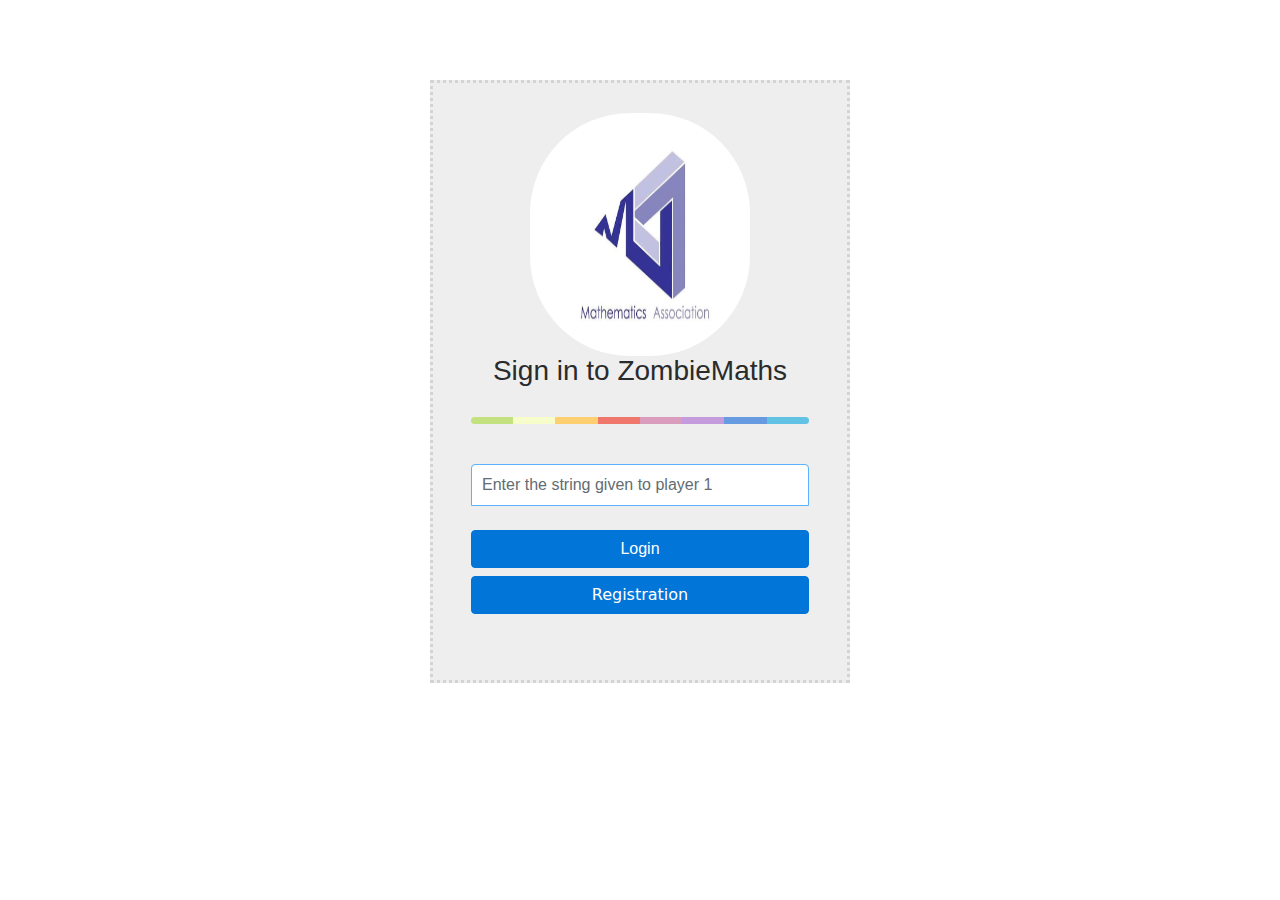
<file: login/index.html>
<html>

<head>
    <title>ZombieLogin</title>
    <link href="./style.css" rel="stylesheet">
    
    <link href="bootstrap.min.css" rel="stylesheet">
</head>
<link href="./style.css" rel="stylesheet">

<body>
<div class = "container text-center">
    
    <div class="wrapper text-center">
    
        <form action="login_action.php" method="post" name="Login_Form" class="form-signin">       
             <div class="logo"></div>
            <h3 class="form-signin-heading">Sign in to ZombieMaths</h3>
              <hr class="colorgraph"><br>
              
              <input type="text" class="form-control" name="string" placeholder="Enter the string given to player 1" required="" autofocus="" />
              
                          
             <br/>
              <button class="btn btn-primary btn-block"  name="Submit" value="Login" type="Submit">Login</button>
              <a href="../registration" class="btn btn-primary btn-block">Registration</a>            
        </form>         
    </div>
</div>
</body>

</html>
</file>
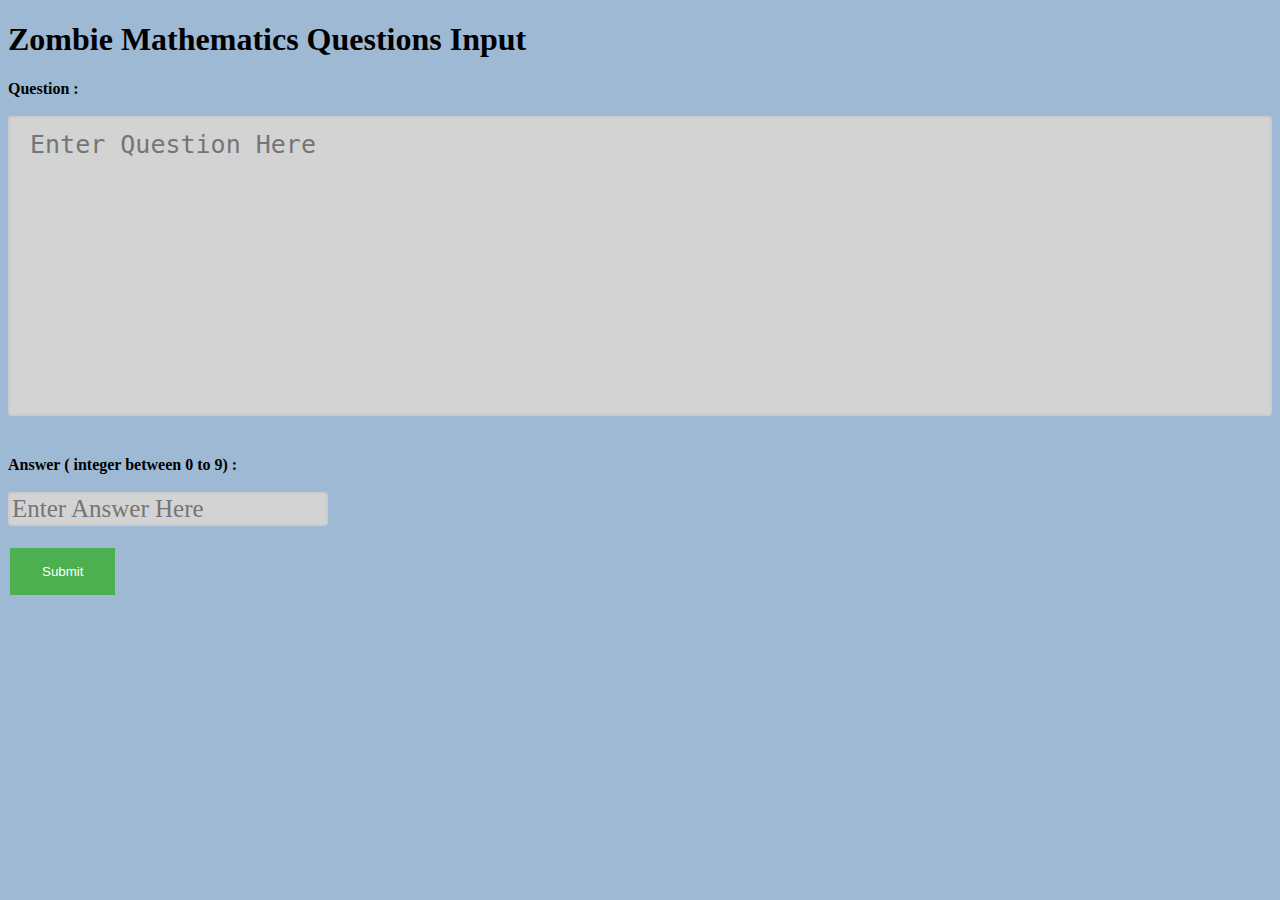
<file: quesinput.html>
<!DOCTYPE html>
<html>
<head>
	<title></title>
	<style>
	body
	{
		background-color: #9EB9D4;
	}
textarea {
    width: 100%;
    height: 300px;
    padding: 12px 20px;
    box-sizing: border-box;
    border: 2px solid #ccc;
    border-radius: 4px;
    background-color: #D3D3D3;
    resize: none;
    font-size: 25px;

}
input[type=text]
{     
	 
	   box-sizing: border-box;
    border: 2px solid #ccc;
    border-radius: 4px;
     background-color: #D3D3D3;
     font-size: 25px;
     font-family: verdana;
}
input[type=submit]
{
    background-color: #4CAF50;
    border: none;
    color: white;
    padding: 16px 32px;
    text-decoration: none;
    margin: 4px 2px;
    cursor: pointer;
}
span{
	font-family: verdana;
	height: 30px;

}
		</style>
</head>
<body>
<h1>Zombie Mathematics Questions Input </h1>
<!--<p>Enter the questions in the following format for example - Question : What is 2+2 ?<br> Answer : 4</p>-->
<span><b>Question :</b></span><br><br>

<form action="input.php" method="POST" id="usrform" onsubmit="setTimeout(function () { window.location.reload(); }, 10)" >
<textarea rows="4" cols="50" name="question" placeholder="Enter Question Here" required>
</textarea><br><br><br>
<span><b>Answer ( integer between 0 to 9) :</b></span><br><br> <input type="text" name="answer" height="25px" placeholder="Enter Answer Here" required> 
 <br><br> 

<input type="submit" value="Submit">
</form> 

</body>
</html>
</file>
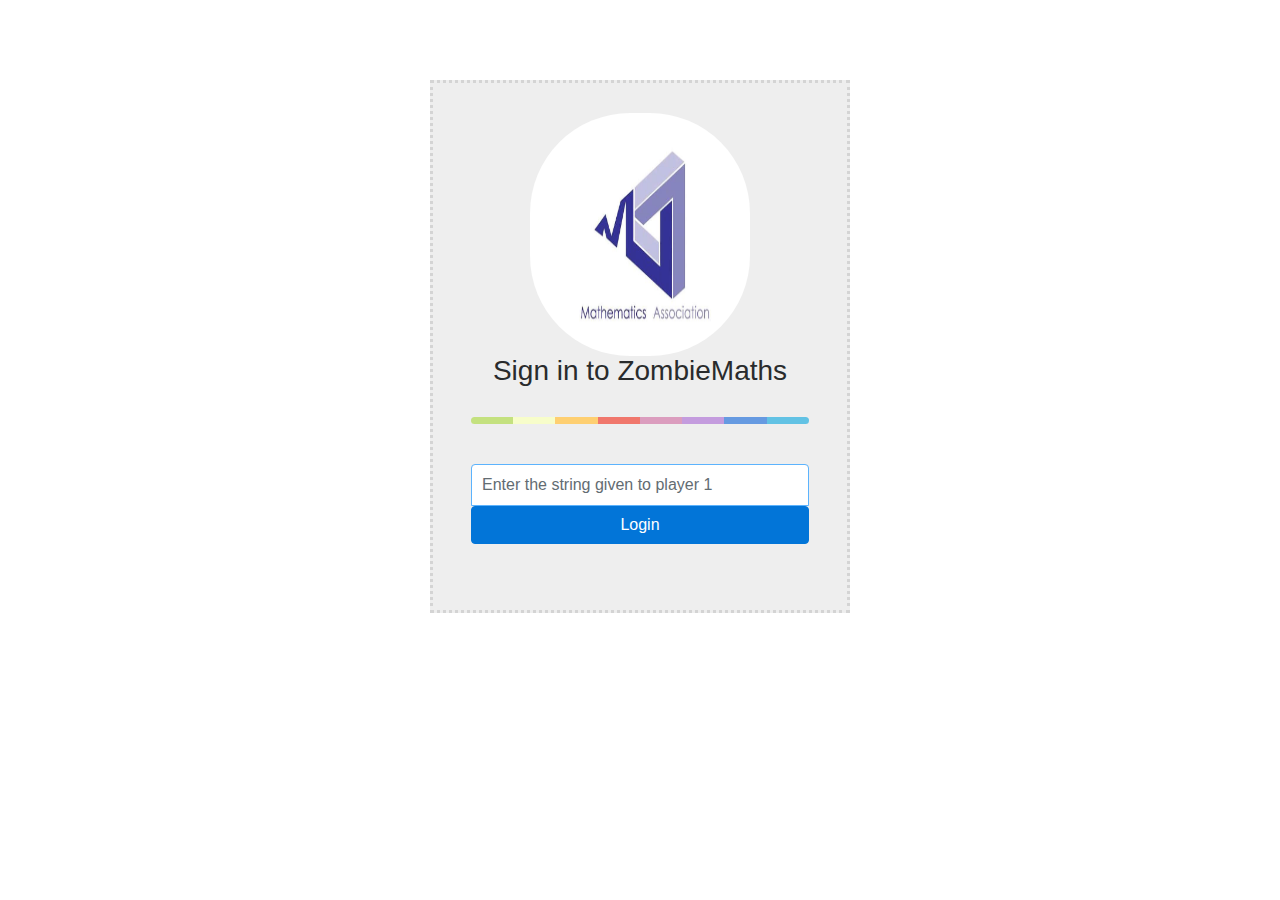
<file: login/login.html>
<html>

<head>
    <title>ZombieLogin</title>
    <link href="./style.css" rel="stylesheet">
    
    <link href="bootstrap.min.css" rel="stylesheet">
</head>
<link href="./style.css" rel="stylesheet">

<body>
<div class = "container text-center">
    
    <div class="wrapper text-center">
    
        <form action="" method="post" name="Login_Form" class="form-signin">       
             <div class="logo"></div>
            <h3 class="form-signin-heading">Sign in to ZombieMaths</h3>
              <hr class="colorgraph"><br>
              
              <input type="text" class="form-control" name="Username" placeholder="Enter the string given to player 1" required="" autofocus="" />
              
                          
             
              <button class="btn btn-primary btn-block"  name="Submit" value="Login" type="Submit">Login</button>            
        </form>         
    </div>
</div>
</body>

</html>
</file>
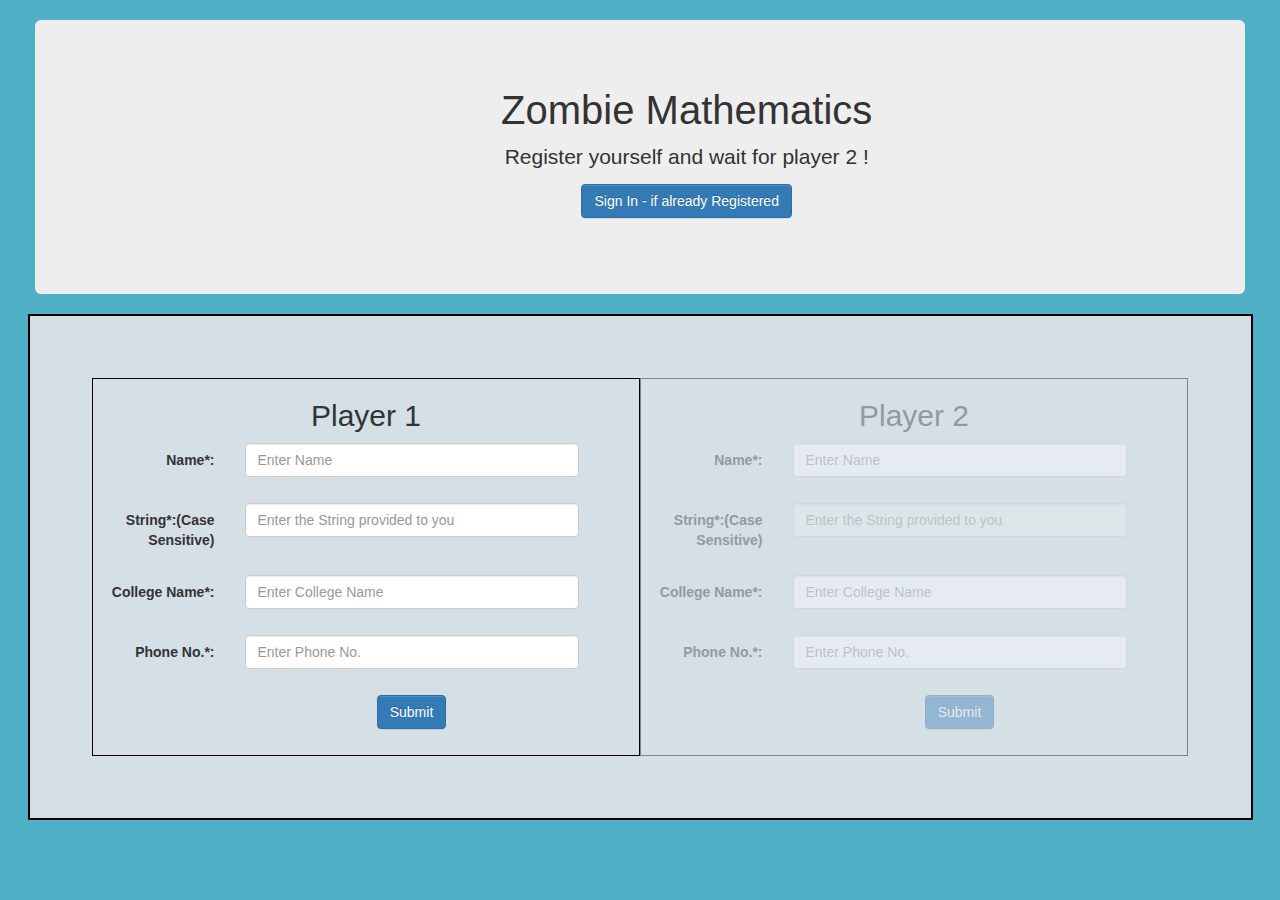
<file: registration/registration.html>
<html>
   <head>
      <link rel="stylesheet" href="./css/bootstrap.min.css" >
      <link rel="stylesheet" href="./css/bootstrap-theme.min.css">
      <link rel="stylesheet" href="./css/bootstrap-theme.css">
      <link rel="stylesheet" href="./css/bootstrap.css">
      <link rel="stylesheet" href="./style.css?v=123">
   </head>
   <body>
     


      <div class="container-fluid text-center">
         <!--Header -->
         
 
         <div class="jumbotron" style="margin:20px">
            <div class="logo"></div>           
            <div class="header"><h1>Zombie Mathematics</h1>
            <p>Register yourself and wait for player 2 !<br/><button class="btn btn-primary" style="margin:2%;" >Sign In - if already Registered</button></p></div>
            <div class="logo2"></div>
         </div>
         <!--Header end -->
         <div class="row form-custom">
            <form class="form-horizontal text-center" id="form1" method="POST" action="dataentry.php">
               <div class="col-md-6 text-center form-border" id="player1">
                  <h2>Player 1</h2>
                  <div class="form-group">
                     <label class="control-label col-sm-3" for="name">Name*:</label>
                     <div class="col-sm-8">
                        <input type="text" class="form-control" name="name1" placeholder="Enter Name">
                     </div>
                  </div>
                  <div class="form-group">
                     <label class="control-label col-sm-3" for="pwd">String*:(Case Sensitive)</label>
                     <div class="col-sm-8">          
                        <input type="password" class="form-control"  name="string1" placeholder="Enter the String provided to you">
                     </div>
                  </div>
                  <div class="form-group">
                     <label class="control-label col-sm-3" for="name">College Name*:</label>
                     <div class="col-sm-8">
                        <input type="text" class="form-control"  name="collegename1" placeholder="Enter College Name">
                     </div>
                  </div>
                  <div class="form-group">
                     <label class="control-label col-sm-3" for="phone">Phone No.*:</label>
                     <div class="col-sm-8">
                        <input type="phone" class="form-control"  name="mobile1" placeholder="Enter Phone No.">
                     </div>
                  </div>
                  <div class="form-group">
                     <div class="col-sm-offset-2 col-sm-10">
                        <button class="btn btn-primary" id="submit1">Submit</button>
                     </div>
                  </div>
               </div>
               


               <div class="col-md-6 text-center form-border" id="player2">
                  <h2>Player 2</h2>
                  <div class="form-group">
                     <label class="control-label col-sm-3" >Name*:</label>
                     <div class="col-sm-8">
                        <input type="name" class="form-control"  name="name2" placeholder="Enter Name">
                     </div>
                  </div>
                  <div class="form-group">
                     <label class="control-label col-sm-3">String*:(Case Sensitive)</label>
                     <div class="col-sm-8">          
                        <input type="password" class="form-control"  name="string2" placeholder="Enter the String provided to you" disabled>
                     </div>
                  </div>
                  <div class="form-group">
                     <label class="control-label col-sm-3">College Name*:</label>
                     <div class="col-sm-8">
                        <input type="name" class="form-control" name="collegename2" placeholder="Enter College Name">
                     </div>
                  </div>
                  <div class="form-group">
                     <label class="control-label col-sm-3">Phone No.*:</label>
                     <div class="col-sm-8">
                        <input type="phone" class="form-control"  name="mobile2" placeholder="Enter Phone No.">
                     </div>
                  </div>
                  <div class="form-group">
                     <div class="col-sm-offset-2 col-sm-10">
                        <button type="submit" class="btn btn-primary" id="submit2">Submit</button>
                     </div>
                  </div>
               </div>
            </form>
        
         </div>
      

      </div>
     



      <!-- Latest compiled and minified JavaScript -->
    



      <script src="js/jquery.min.js"></script>
      <script src="https://maxcdn.bootstrapcdn.com/bootstrap/3.3.7/js/bootstrap.min.js" integrity="sha384-Tc5IQib027qvyjSMfHjOMaLkfuWVxZxUPnCJA7l2mCWNIpG9mGCD8wGNIcPD7Txa" crossorigin="anonymous"></script>
      <script src="./script.js"></script>
   </body>
</html>
</file>
<file: login/style.css>
.wrapper {    
	margin-top: 80px;
	margin-bottom: 20px;
}

.form-signin {
  max-width: 420px;
  padding: 30px 38px 66px;
  margin: 0 auto;
  background-color: #eee;
  border: 3px dotted rgba(0,0,0,0.1);  
  }

.form-signin-heading {
  text-align:center;
  margin-bottom: 30px;
  font-family: "Arial";
}

.form-control {
  position: relative;
  font-size: 16px;
  height: auto;
  padding: 10px;
}

input[type="text"] {
  margin-bottom: 0px;
  border-bottom-left-radius: 0;
  border-bottom-right-radius: 0;
}

input[type="password"] {
  margin-bottom: 20px;
  border-top-left-radius: 0;
  border-top-right-radius: 0;
}

.colorgraph {
  height: 7px;
  border-top: 0;
  background: #c4e17f;
  border-radius: 5px;
  background-image: -webkit-linear-gradient(left, #c4e17f, #c4e17f 12.5%, #f7fdca 12.5%, #f7fdca 25%, #fecf71 25%, #fecf71 37.5%, #f0776c 37.5%, #f0776c 50%, #db9dbe 50%, #db9dbe 62.5%, #c49cde 62.5%, #c49cde 75%, #669ae1 75%, #669ae1 87.5%, #62c2e4 87.5%, #62c2e4);
  background-image: -moz-linear-gradient(left, #c4e17f, #c4e17f 12.5%, #f7fdca 12.5%, #f7fdca 25%, #fecf71 25%, #fecf71 37.5%, #f0776c 37.5%, #f0776c 50%, #db9dbe 50%, #db9dbe 62.5%, #c49cde 62.5%, #c49cde 75%, #669ae1 75%, #669ae1 87.5%, #62c2e4 87.5%, #62c2e4);
  background-image: -o-linear-gradient(left, #c4e17f, #c4e17f 12.5%, #f7fdca 12.5%, #f7fdca 25%, #fecf71 25%, #fecf71 37.5%, #f0776c 37.5%, #f0776c 50%, #db9dbe 50%, #db9dbe 62.5%, #c49cde 62.5%, #c49cde 75%, #669ae1 75%, #669ae1 87.5%, #62c2e4 87.5%, #62c2e4);
  background-image: linear-gradient(to right, #c4e17f, #c4e17f 12.5%, #f7fdca 12.5%, #f7fdca 25%, #fecf71 25%, #fecf71 37.5%, #f0776c 37.5%, #f0776c 50%, #db9dbe 50%, #db9dbe 62.5%, #c49cde 62.5%, #c49cde 75%, #669ae1 75%, #669ae1 87.5%, #62c2e4 87.5%, #62c2e4);
}

.logo{
  background: url('assoclogo.jpg');
  background-repeat: no-repeat;
  background-size: 100% 100%;
  border-radius: 100px;
  width:65%;
  height:27%;
  margin:0 auto;
  
}
</file>
<file: registration/style.css>
body{
	background: #4FB0C6;
}

.form-custom{
	margin:1%; 
	border:2px solid black;
	padding:5%;
	background: #D4DFE6;
}

.form-group{
	margin-top: 2%;
	margin-bottom: 5%;
}

.disabled {
    pointer-events: none;
    opacity: 0.4;
}

.enabled{
   pointer-events: all;
    opacity: 1;	
}

.jumbotron{
	font-size: 20px !important;
	display: flex;
	
    align-items:center;
}

.jumbotron h1{
	font-size: 40px;
}

.button{
	background: #D4DFE6;
}

.form-border{
	border:1px solid black;

}

.logo{
	
	background: url('./logo.png');
	background-size: 100% 100%;
	background-repeat: no-repeat;
	height:17%;
	width:27%;
	background-size: stretch;
   
}
.header{
	display: inline-block;
	width:60%;
}

.logo2{
	background: url('./assoclogo.png');
	background-size: 100% 100%;
	background-repeat: no-repeat;
	height:20%;
	width:18%;
	background-size: stretch;
	border-radius: 3px;
}
</file>
